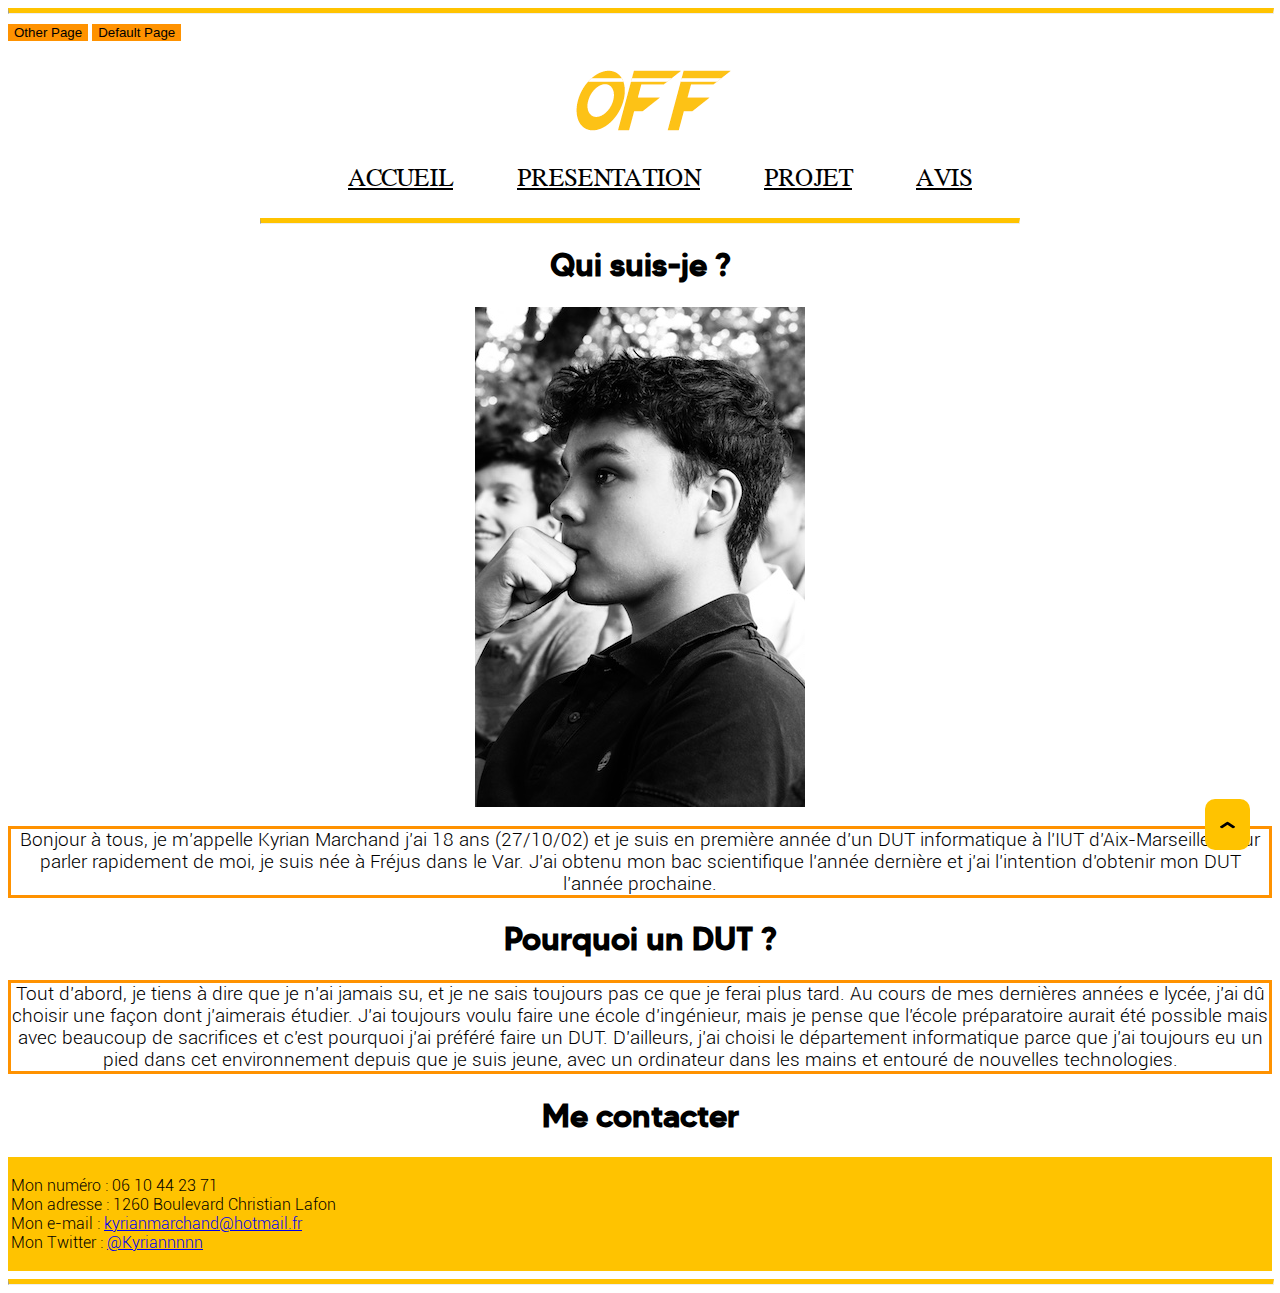
<file: index.html>
<!DOCTYPE html>
<html lang="fr">

<head>
	<link id="pagestyle" rel="stylesheet" type="text/css" href="nouveau2.css" />
	<meta charset="UTF-8">
	<meta name="description" content="Page Web fait par Kyrian Marchand en première année de DUT informatique, étudiant a l'IUT d'Aix-Marseille, 2020">
	<meta name="keywords" content="HTML, CSS, JavaScript, DUT, Informatique, AMU, Kyrian, Marchand">
	<title>Projet</title>
	<script src="java.js"></script>
	<link rel="icon" sizes="180x180" href="favicon.ico">
	<link rel="icon" type="image/png" sizes="32x32" href="favicon-32x32.png">
	<link rel="icon" type="image/png" sizes="16x16" href="favicon-16x16.png">
</head>

<body>
	<hr class="ligne">
	<button onclick="topFunction()" id="myBtn" title="Go to top"><img src="fleche.png" alt="fleche"></button>
	<button onclick="changeCSS('css.css')" id="otherpage" title="CSS">Other Page</button>
	<button onclick="changeCSS('nouveau2.css')" id="defaultpage" title="CSS">Default Page</button>
	<header> 
		<nav>
			<p class="par"><a href="index.html"><img class="principal" src="off.png" alt="logo"/></a></p>
			<ul id="menu">
				<li><a href="index.html" class="couleur"> ACCUEIL</a></li>
				<li><a href="cv.html" class="couleur"> PRESENTATION</a></li>
				<li><a href="Projet.html" class="couleur">PROJET</a></li>
				<li><a href="Avis.html" class="couleur">AVIS</a></li>
			</ul>
		</nav>
	</header>
	<hr id="middle">
	<h1>Qui suis-je ?</h1>
	<p class="par"><img src="photo.jpg" class="principal" alt="photo"/></p>
	<p id="p1" class="border1">Bonjour à tous, je m’appelle Kyrian Marchand j’ai 18 ans (27/10/02) et je suis en première année d’un DUT informatique à l’IUT d’Aix-Marseille. Pour parler rapidement de moi, je suis née à Fréjus dans le Var. J’ai obtenu mon bac scientifique l’année dernière et j’ai l’intention d’obtenir mon DUT l’année prochaine.</p>
	<h1>Pourquoi un DUT ?</h1>
	<p id="p2" class="border1">Tout d’abord, je tiens à dire que je n’ai jamais su, et je ne sais toujours pas ce que je ferai plus tard. Au cours de mes dernières années e lycée, j’ai dû choisir une façon dont j’aimerais étudier.  J’ai toujours voulu faire une école d’ingénieur, mais je pense que l’école préparatoire aurait été possible mais avec beaucoup de sacrifices et c’est pourquoi j’ai préféré faire un DUT. D’ailleurs, j’ai choisi le département informatique parce que j’ai toujours eu un pied dans cet environnement depuis que je suis jeune, avec un ordinateur dans les mains et entouré de nouvelles technologies.</p>
	<h1>Me contacter</h1>
	<footer>
		<p class="contact">Mon numéro : 06 10 44 23 71<br>Mon adresse : 1260 Boulevard Christian Lafon<br>Mon e-mail : <a href="mailto:kyrianmarchand@hotmail.fr">kyrianmarchand@hotmail.fr</a><br>Mon Twitter : <a href="https://twitter.com/Kyriannnnn">@Kyriannnnn</a></p>
	</footer>
	<hr class="ligne">
</body>
</html>
</file>
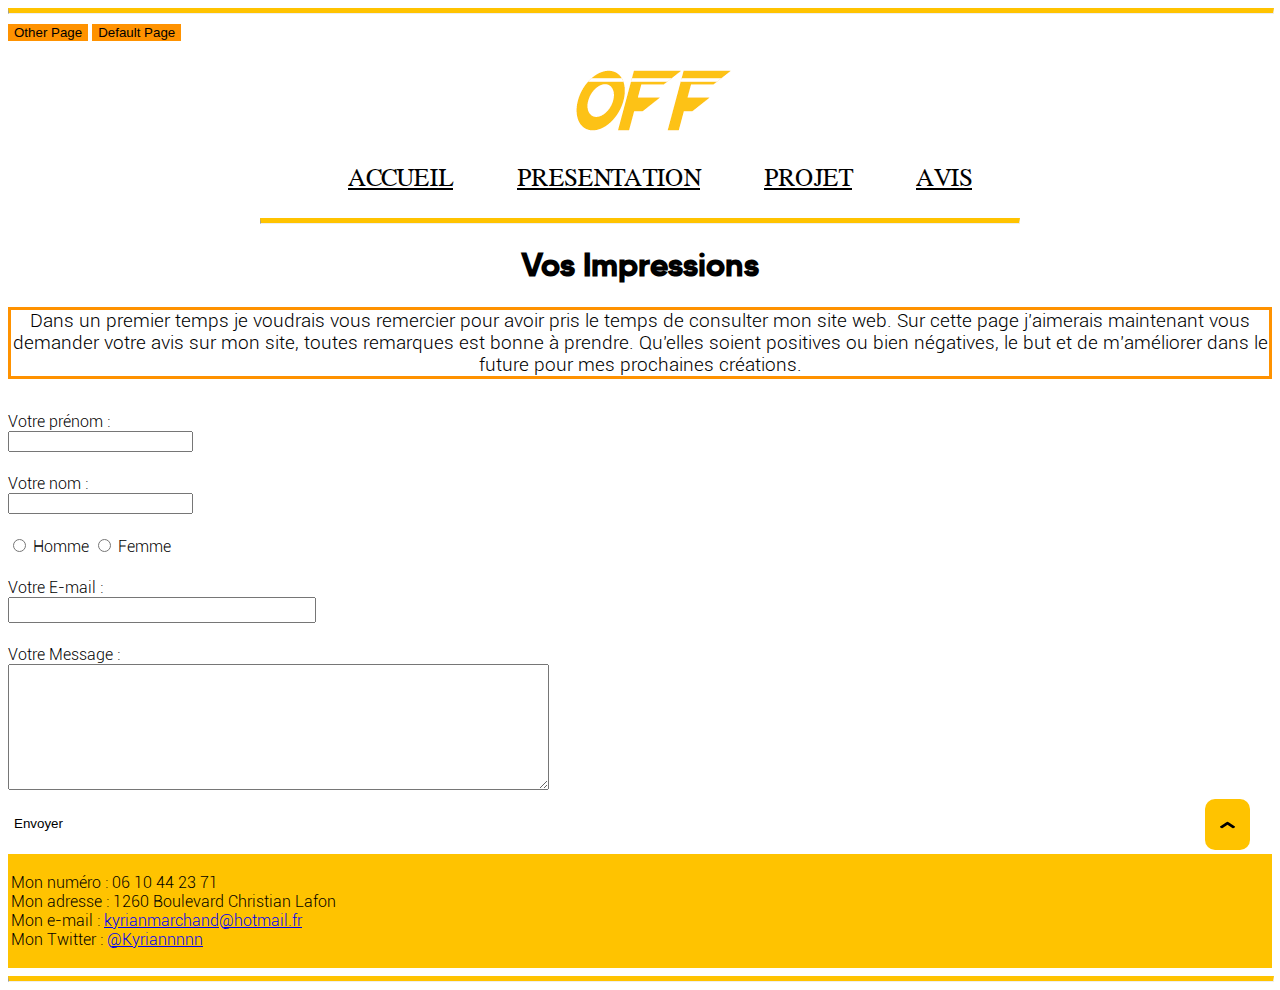
<file: Avis.html>
<!DOCTYPE html>
<html lang="fr">

<head>
  <link id="pagestyle" rel="stylesheet" type="text/css" href="nouveau2.css" />
	<meta charset="UTF-8">
  <meta name="description" content="Page Web fait par Kyrian Marchand en première année de DUT informatique, étudiant a l'IUT d'Aix-Marseille, 2020">
  <meta name="keywords" content="HTML, CSS, JavaScript, DUT, Informatique, AMU, Kyrian, Marchand">
  <title>Projet</title>
  <script src="java.js"></script>
  <link rel="icon" sizes="180x180" href="favicon.ico">
  <link rel="icon" type="image/png" sizes="32x32" href="favicon-32x32.png">
  <link rel="icon" type="image/png" sizes="16x16" href="favicon-16x16.png">
</head>

<body>
  <hr class="ligne">
  <button onclick="topFunction()" id="myBtn" title="Go to top"><img src="fleche.png" alt="fleche"></button>
  <button onclick="changeCSS('css.css')" id="otherpage" title="CSS">Other Page</button>
  <button onclick="changeCSS('nouveau2.css')" id="defaultpage" title="CSS">Default Page</button>
  <header> 
  	<nav>
      <p class="par"><a href="index.html"><img src="off.png" alt="logo" class="principal"/></a></p>
      <ul id="menu">
        <li><a href="index.html" class="couleur"> ACCUEIL</a></li>
        <li><a href="cv.html" class="couleur"> PRESENTATION</a></li>
        <li><a href="Projet.html" class="couleur"> PROJET</a></li>
        <li><a href="Avis.html" class="couleur">AVIS</a></li>
      </ul>
    </nav>
  </header>
  <hr id="middle">
  <h1>Vos Impressions</h1>
  <p id="p1" class="border1">Dans un premier temps je voudrais vous remercier pour avoir pris le temps de consulter mon site web. Sur cette page j’aimerais maintenant vous demander votre avis sur mon site, toutes remarques est bonne à prendre. Qu’elles soient positives ou bien négatives, le but et de m’améliorer dans le future pour mes prochaines créations.</p>
  <hr class="espace">
  <form id="form" action="mailto:kyrianmarchand@hotmail.fr" method="post" enctype="text/plain">
    <label for="prenom">Votre prénom :</label><br>
    <input required="required" id="prenom" type="text" name="prenom" value=" "><br>
    <hr class="espace">
    <label for="nom">Votre nom :</label><br>
    <input required="required" id="nom" type="text" name="nom" value=" "><br>
    <hr class="espace">
    <input id="sexeHomme" type="radio" name="sexe" value="homme">
    <label for="sexeHomme">Homme</label>
    <input id="sexeFemme" type="radio" name="sexe" value="femme">
    <label for="sexeFemme">Femme</label><br>
    <hr class="espace">
    <label for="E-mail">Votre E-mail :</label><br>
    <input class="E-mail" id="E-mail" type="text" name="E-mail" value=" "><br>
    <hr class="espace">
    <label id="Message">Votre Message :</label><br>
    <textarea name="impression" rows="8" cols="65"></textarea><br><br>
    <input id="survol" style="background: transparent; border: 0px; cursor: pointer;" type="submit" value="Envoyer">
    <hr class="espace">
  </form>
  <footer>
    <p class="contact">Mon numéro : 06 10 44 23 71<br>Mon adresse : 1260 Boulevard Christian Lafon<br>Mon e-mail : <a href="mailto:kyrianmarchand@hotmail.fr">kyrianmarchand@hotmail.fr</a><br>Mon Twitter : <a href="https://twitter.com/Kyriannnnn">@Kyriannnnn</a></p>
  </footer>
  <hr class="ligne">
</body>
</html>
</file>
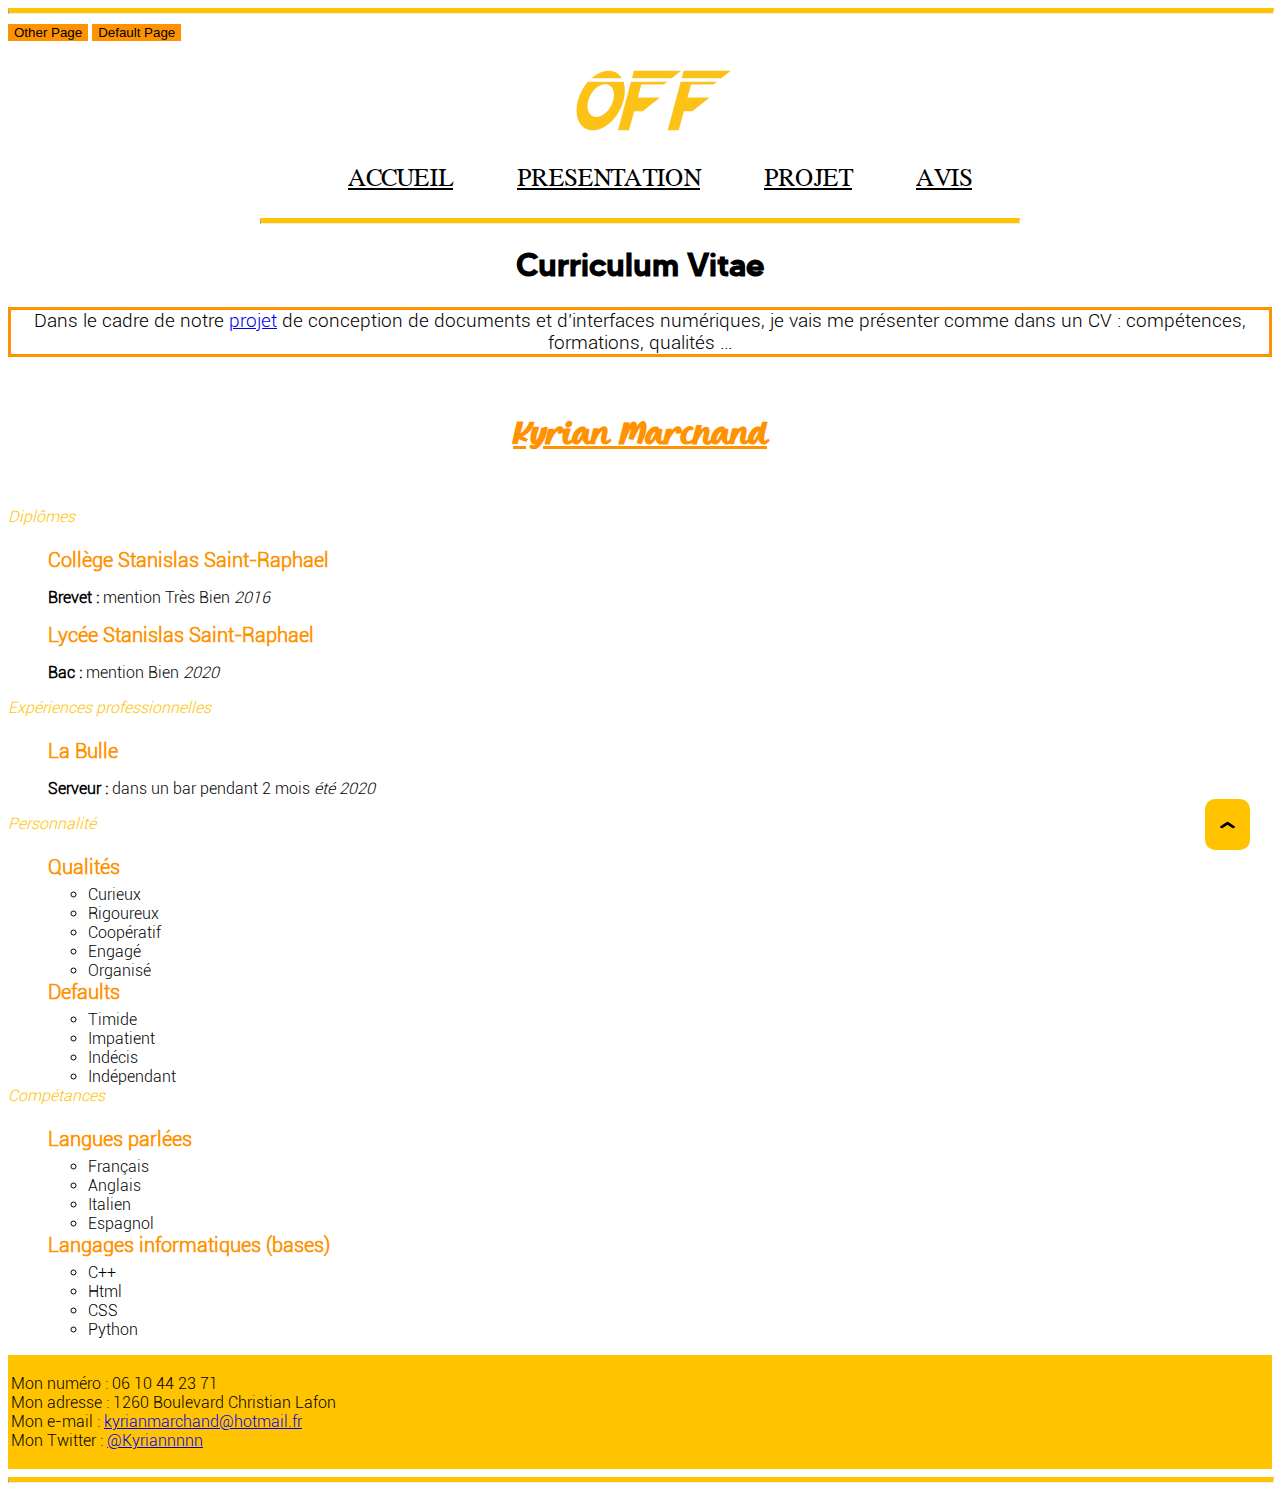
<file: cv.html>
<!DOCTYPE html>
<html lang="fr">

<head>
  <link id="pagestyle" rel="stylesheet" type="text/css" href="nouveau2.css" />
  <meta charset="UTF-8">
  <meta name="description" content="Page Web fait par Kyrian Marchand en première année de DUT informatique, étudiant a l'IUT d'Aix-Marseille, 2020">
  <meta name="keywords" content="HTML, CSS, JavaScript, DUT, Informatique, AMU, Kyrian, Marchand">
  <title>Projet</title>
  <script src="java.js"></script>
  <link rel="icon" sizes="180x180" href="favicon.ico">
  <link rel="icon" type="image/png" sizes="32x32" href="favicon-32x32.png">
  <link rel="icon" type="image/png" sizes="16x16" href="favicon-16x16.png">
</head>

<body>
  <hr class="ligne">
  <button onclick="topFunction()" id="myBtn" title="Go to top"><img src="fleche.png" alt="fleche"></button>
  <button onclick="changeCSS('css.css')" id="otherpage" title="CSS">Other Page</button>
  <button onclick="changeCSS('nouveau2.css')" id="defaultpage" title="CSS">Default Page</button>
  <header> 
  	<nav>
      <p class="par"><a href="index.html"><img class="principal" src="off.png" alt="logo"/></a></p>
      <ul id="menu">
        <li><a href="index.html" class="couleur"> ACCUEIL</a></li>
        <li><a href="cv.html" class="couleur"> PRESENTATION</a></li>
        <li><a href="Projet.html" class="couleur">PROJET</a></li>
        <li><a href="Avis.html" class="couleur">AVIS</a></li>
      </ul>
    </nav>
  </header>
  <hr id="middle">
  <h1>Curriculum Vitae</h1>
  <p id="p1" class="border1">Dans le cadre de notre <a href="http://www.mickael-martin-nevot.com/univ-amu/iut/dut-informatique/conception-de-documents-et-d-interfaces-numeriques/?s18-projet.pdf">projet</a> de conception de documents et d’interfaces numériques, je vais me présenter comme dans un CV : compétences, formations, qualités …</p><br>
  <h1 class="Kyrian"><i><u>Kyrian Marchand</u></i></h1>
  <br>
  <dl>
    <dt>Diplômes</dt>
    <dd>
      <hr class="espace">
      <h2>Collège Stanislas Saint-Raphael</h2>
      <p>
       <strong>Brevet :</strong> mention Très Bien <i>2016</i>
     </p>
     <h2>Lycée Stanislas Saint-Raphael</h2>
     <p>
       <strong>Bac :</strong> mention Bien <i>2020</i>
     </p>
   </dd>
   <dt>Expériences professionnelles</dt>
   <dd>
    <hr class="espace">
    <h2>La Bulle</h2>
    <p><strong>Serveur :</strong> dans un bar pendant 2 mois<i> été 2020</i></p>
  </dd>
  <dt>Personnalité</dt>
  <dd>
    <hr class="espace">
    <h2>Qualités</h2>
    <ul class="a">
      <li>Curieux</li>
      <li>Rigoureux</li>
      <li>Coopératif</li>
      <li>Engagé</li>
      <li>Organisé</li>
    </ul>
    <h2>Defaults</h2>
    <ul class="a">
      <li>Timide</li>
      <li>Impatient</li>
      <li>Indécis</li>
      <li>Indépendant</li>
    </ul>
  </dd>
  <dt>Compétances</dt>
  <dd>
    <hr class="espace">
    <h2>Langues parlées</h2>
    <ul class="a">
      <li>Français</li>
      <li>Anglais</li>
      <li>Italien</li>
      <li>Espagnol</li>
    </ul>
    <h2>Langages informatiques (bases)</h2>
    <ul class="a">
      <li>C++</li>
      <li>Html</li>
      <li>CSS</li>
      <li>Python</li>
    </ul>
  </dd>
</dl>
<footer>
  <p class="contact">Mon numéro : 06 10 44 23 71<br>Mon adresse : 1260 Boulevard Christian Lafon<br>Mon e-mail : <a href="mailto:kyrianmarchand@hotmail.fr">kyrianmarchand@hotmail.fr</a><br>Mon Twitter : <a href="https://twitter.com/Kyriannnnn">@Kyriannnnn</a></p>
</footer>
<hr class="ligne">
</body>
</html>
</file>
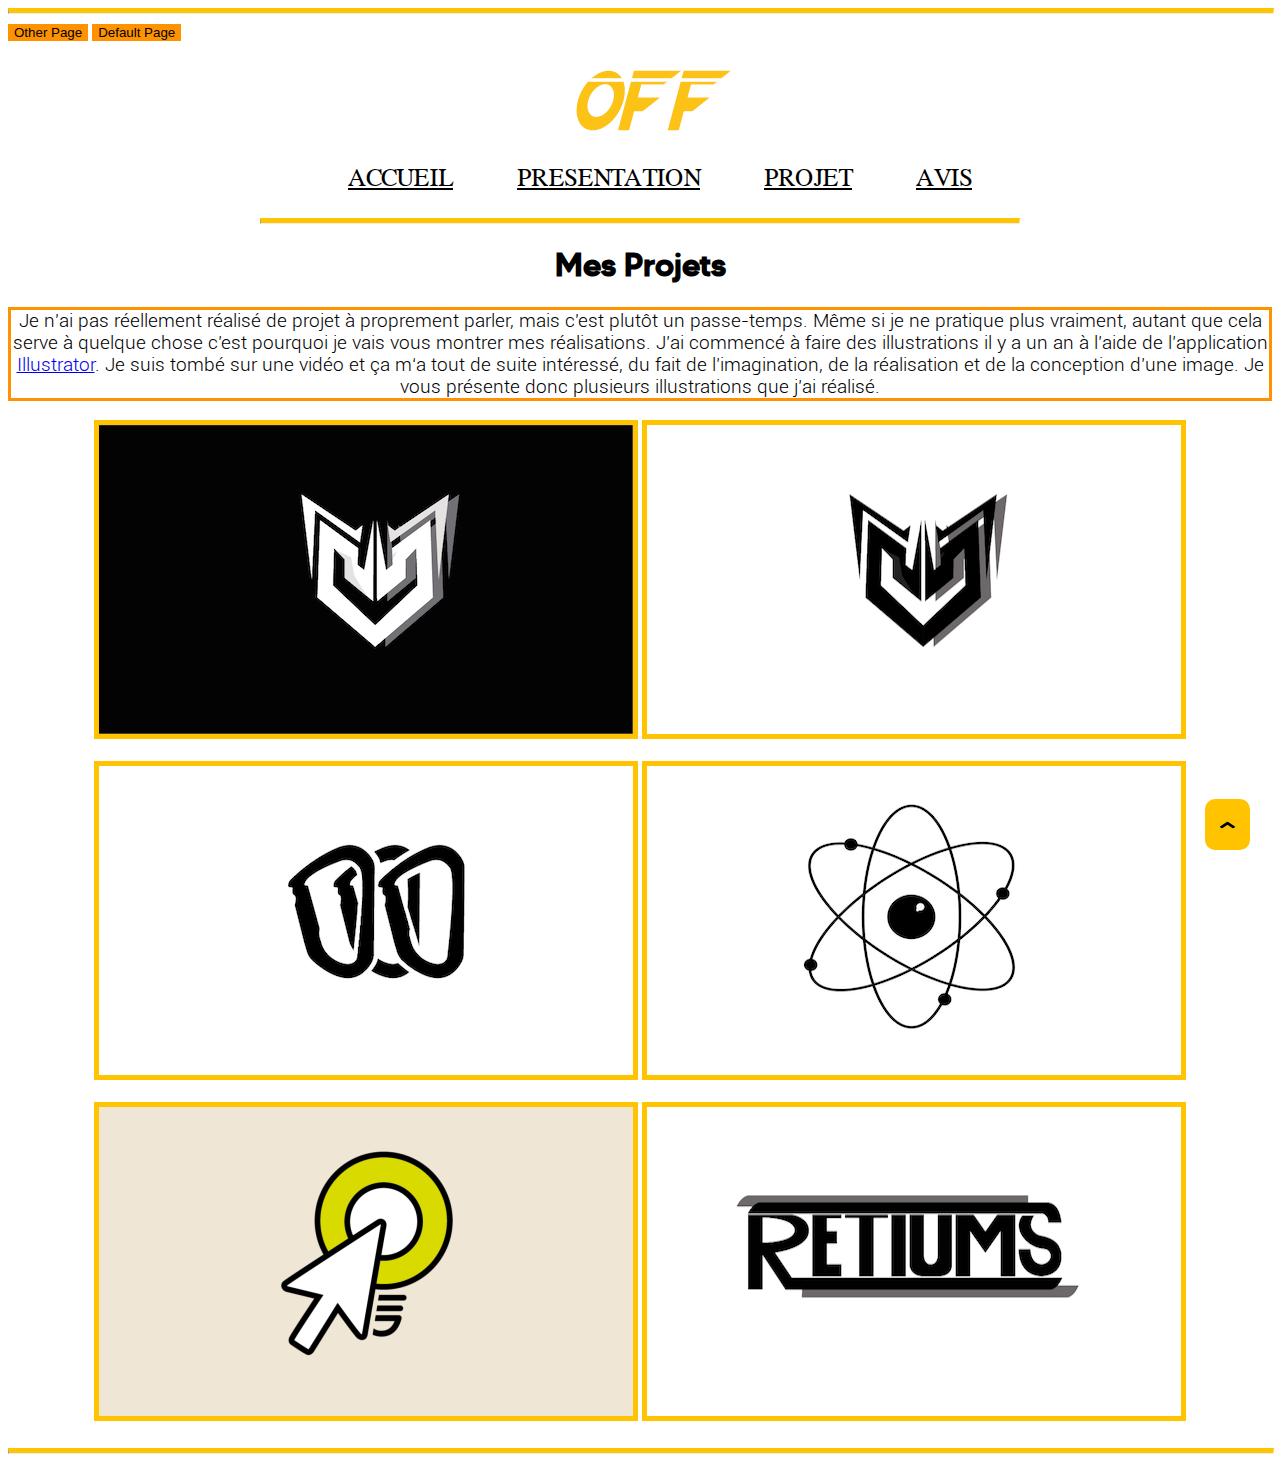
<file: Projet.html>
<!DOCTYPE html>
<html lang="fr">

<head>
	<link id="pagestyle" rel="stylesheet" type="text/css" href="nouveau2.css" />
	<meta charset="UTF-8">
	<meta name="description" content="Page Web fait par Kyrian Marchand en première année de DUT informatique, étudiant a l'IUT d'Aix-Marseille, 2020">
	<meta name="keywords" content="HTML, CSS, JavaScript, DUT, Informatique, AMU, Kyrian, Marchand">
	<title>Projet</title>
	<script src="java.js"></script>
	<link rel="icon" sizes="180x180" href="favicon.ico">
	<link rel="icon" type="image/png" sizes="32x32" href="favicon-32x32.png">
	<link rel="icon" type="image/png" sizes="16x16" href="favicon-16x16.png">
</head>

<body>
	<hr class="ligne">
	<button onclick="topFunction()" id="myBtn" title="Go to top"><img src="fleche.png" alt="fleche"></button>
	<button onclick="changeCSS('css.css')" id="otherpage" title="CSS">Other Page</button>
	<button onclick="changeCSS('nouveau2.css')" id="defaultpage" title="CSS">Default Page</button>
	<header> 
		<nav>
			<p class="par"><a href="index.html"><img src="off.png" alt="logo" class="principal"/></a></p>
			<ul id="menu">
				<li><a href="index.html" class="couleur"> ACCUEIL</a></li>
				<li><a href="cv.html" class="couleur"> PRESENTATION</a></li>
				<li><a href="Projet.html" class="couleur"> PROJET</a></li>
				<li><a href="Avis.html" class="couleur">AVIS</a></li>
			</ul>
		</nav>
	</header>
	<hr id="middle">
	<h1>Mes Projets</h1>
	<p id="p1" class="border1">Je n'ai pas réellement réalisé de projet à proprement parler, mais c'est plutôt un passe-temps. Même si je ne pratique plus vraiment, autant que cela serve à quelque chose c’est pourquoi je vais vous montrer mes réalisations. J’ai commencé à faire des illustrations il y a un an à l’aide de l’application <a href="https://www.adobe.com/fr/products/illustrator.html?sdid=88X75SL1&mv=search&ef_id=CjwKCAiAq8f-BRBtEiwAGr3DgUm8N28NOWvO1b3fWYzZnKpA3BHjKu5O9wIZOgL_NKUfkjIS2O91pxoCww4QAvD_BwE:G:s&s_kwcid=AL!3085!3!341240860964!e!!g!!illustrator!1478148655!58836721124&gclid=CjwKCAiAq8f-BRBtEiwAGr3DgUm8N28NOWvO1b3fWYzZnKpA3BHjKu5O9wIZOgL_NKUfkjIS2O91pxoCww4QAvD_BwE">Illustrator</a>. Je suis tombé sur une vidéo et ça m‘a tout de suite intéressé, du fait de l’imagination, de la réalisation et de la conception d’une image. Je vous présente donc plusieurs illustrations que j’ai réalisé.</p>
	<div class="box">
		<a href="1.png" download="Logo1"><img class="logo1" src="1.png" alt="logo"/></a>
		<a href="2.png" download="Logo2"><img class="logo1" src="2.png" alt="logo"/></a>
		<hr class="espace">
		<a href="4.png" download="Logo4"><img class="logo1" src="4.png" alt="logo"/></a>
		<a href="5.png" download="Logo5"><img class="logo1" src="5.png" alt="logo"/></a>
		<hr class="espace">
		<a href="6.png" download="Logo6"><img class="logo1" src="6.png" alt="logo"/></a>
		<a href="7.png" download="Logo7"><img class="logo1" src="7.png" alt="logo"/></a>
	</div>
	<br>
	<hr class="ligne">
</body>
</html>
</file>
<file: nouveau2.css>
body {
  font-family: 'robotolight';

}

h1 {
  font-family: 'made_tommymedium';
  text-align: center;

}

nav {
	display: inline-block;
	text-align: center;
	width: 100%;
	padding: 1px 0px;
	margin: 0px;
  border: 0px;

}

.ligne {
  width: 100%;
  margin-left:auto;
  margin-right: auto;

}


#middle {
  width: 60%;
  margin-left:auto;
  margin-right: auto;

}

.par {
  text-align: center;

}


#p1 {
  text-align: center;

}

#p2 {
  text-align: center;

}


#menu li {
	display: inline;
  padding: 20px 30px;
  color: #FFC300;
  font-size: 25px;

}

ul #menu {
  display: flex;
  justify-content : space-between;

}

.couleur {
  color:#000000;
  font-family: 'willgraceregular';

}

.couleur:hover {
  color: #FFC300;

}

hr {
  border-top: 5px solid #FFC300;

}

.border1 {
	border: 3px solid #FF9200;
	font-size: 14pt;

}


footer {
  padding: 3px;
  background-color: #FFC300;
  color: black;
  font-size: 12pt;

}


#otherpage {
  border: none; 
  outline: none;
  background-color: #FF9200;

}

#defaultpage {
  border: none; 
  outline: none;
  background-color: #FF9200;

}

.principal {
  display:block;
  margin-left: auto;
  margin-right: auto;

}

#otherpage:hover {
  background-color: #FFC300;

}

#defaultpage:hover {
  background-color: #FFC300;

}

#myBtn {
  position: fixed; 
  bottom: 50px; 
  right: 30px; 
  z-index: 99; 
  border: none; 
  outline: none; 
  background-color: #FFC300; 
  color: black; 
  padding: 15px; 
  border-radius: 10px;
  font-size: 18px; 

}

#myBtn:hover {
  background-color: #FF9200;

}

.box {
  text-align: center;

}

.espace {
	clear: both;
  visibility: hidden;

}

ul #a {
  list-style-type: circle;
}

h2 {
  font-size: 20px;
  margin: 0 0 6px 0;
  position: relative;
  color: #FF9200;

}

dt {
  font-style: italic;color: #FFC300;
}

dl {
  display: inline-block;

}

dd {
  width: 600px; 
  float: right;

}

.a {
  list-style-type: circle;

}

.E-mail {
  width: 300px;
  height: 20px
}

@font-face {
  font-family: 'made_tommymedium';
  src: url('made_tommy_medium_personal_use-webfont.woff2') format('woff2'),
  url('made_tommy_medium_personal_use-webfont.woff') format('woff');
  font-weight: normal;
  font-style: normal;

}


@font-face {
  font-family: 'subwayregular';
  src: url('subway-black-webfont.woff2') format('woff2'),
  url('subway-black-webfont.woff') format('woff');
  font-weight: normal;
  font-style: normal;

}

@font-face {
  font-family: 'willgraceregular';
  src: url('willg___-webfont.woff2') format('woff2'),
  url('willg___-webfont.woff') format('woff');
  font-weight: normal;
  font-style: normal;

}

@font-face {
  font-family: 'winter_candleregular';
  src: url('winter_candle-webfont.woff2') format('woff2'),
  url('winter_candle-webfont.woff') format('woff');
  font-weight: normal;
  font-style: normal;

}

@font-face {
  font-family: 'robotolight';
  src: url('roboto-light.woff2') format('woff2'),
  url('roboto-light.woff') format('woff');
  font-weight: normal;
  font-style: normal;

}

.Kyrian {
  font-family: 'winter_candleregular';
  color: #FF9200;

}

.espace {
  width: 100%;
  margin-left:auto;
  margin-right: auto;

}

.logo1 {
  border: 5px solid #FFC300;
  vertical-align:middle;

}
</file>
